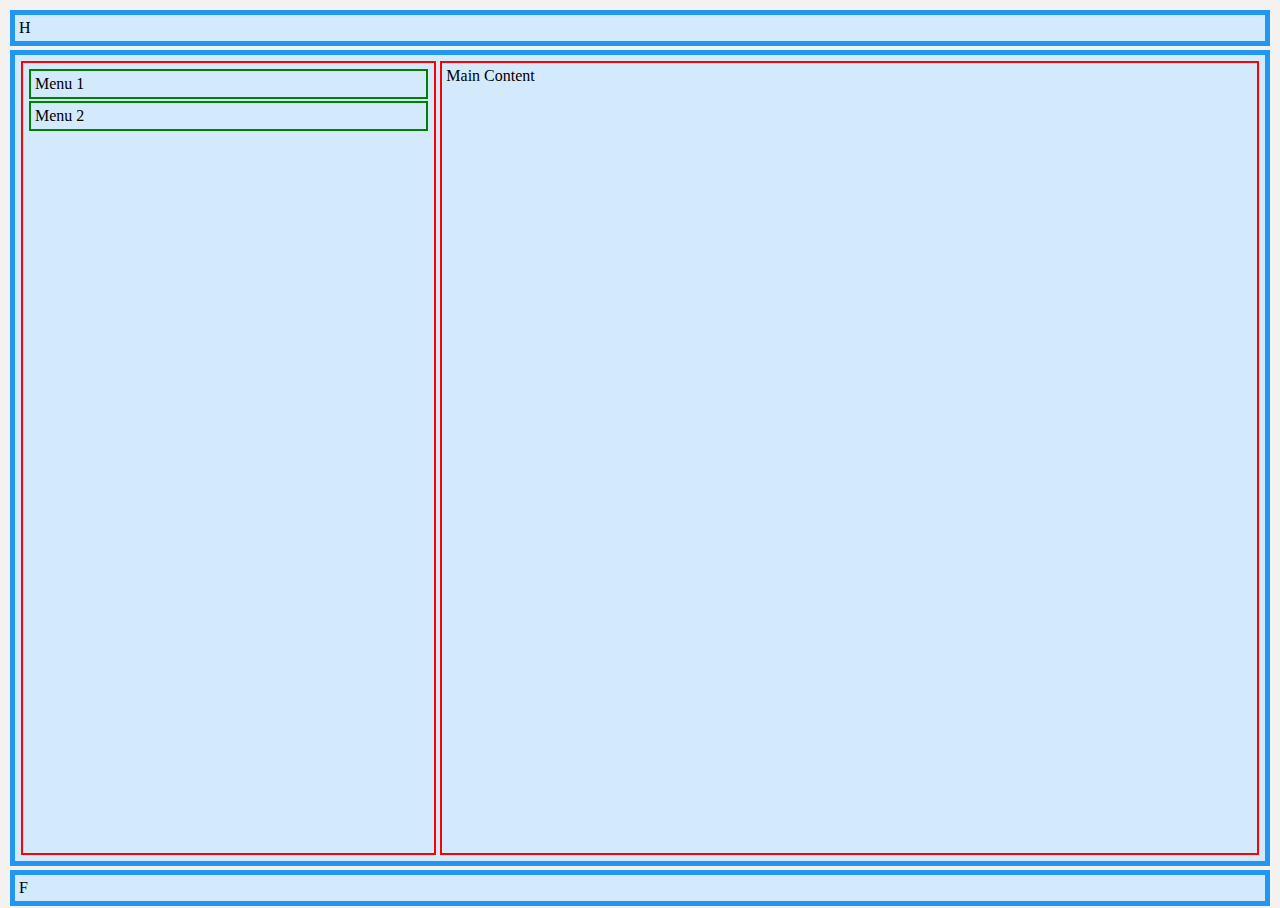
<file: layout.html>
<!DOCTYPE html>
<html lang="en">
<head>
    <meta charset="UTF-8">
    <meta http-equiv="X-UA-Compatible" content="IE=edge">
    <meta name="viewport" content="width=device-width, initial-scale=1.0">
    <title>Layout</title>
    <link rel="stylesheet" href="style.css" />
    <style>
        header, footer, #content {
padding: 4px;
margin: 2px;
border: 5px solid #2196F3;
background-color: #d3eafd;
}
#content > div, 
#side-menu > section {
    padding: 4px;
    margin: 2px;
    border: 2px solid red;
}

#side-menu > section {
    border: 2px solid green;
}
    </style>
</head>
<body>
    <header>H</header>
    <section id="content">
     <div id="side-menu">
        <section>Menu 1</section>
        <section>Menu 2</section>
     </div>
     <div id="main">Main Content</div>       
    </section>
    <footer>F</footer>
</body>
</html>
</file>
<file: style.css>
html {
    height: 100%;
}


body {
    margin: 10;
    min-height: 100%;
    background: #f3f2ef;
    display: flex;
    flex-direction: column;
}

#content {
    flex: 1;
    display: flex;
    flex-direction: row;
}

#side-menu {
    flex:1;
}

#main {
    flex: 2;
}

#subscriberEmail {
    background: yellow;
}

#job-title {
    text-align: center;
    color: rgb(123, 24, 24)
}


.favorite {
    background-color: beige;
    border: 2px solid;
    padding: 10px;
}

.page {
    border-radius: 0.99rem;
    box-shadow: 0px 0px 0px 1px rgba(55, 21, 200, 50);
    border: 1px dashed #c9c9c9;
    background: #d7daeb;
    padding: 0 10px 0 10px;
    margin-bottom: 10px;
}

#top-menu-bar {
    text-align: center;
    background-color: #569be0;
    color: #fff;
    margin-left: -10px;
    margin-right:-10px;;
}
#top-menu-bar li {
    display: inline;
    padding: 0;
    margin: 0;
}
#top-menu-bar a{
    text-decoration: none;
    color: #fff;
    display: inline-block;
    padding: 5px 8px;
}
#top-menu-bar a:hover {
    color: #334455;
    background: #fff;
    border-radius: 3px;
}
</file>
